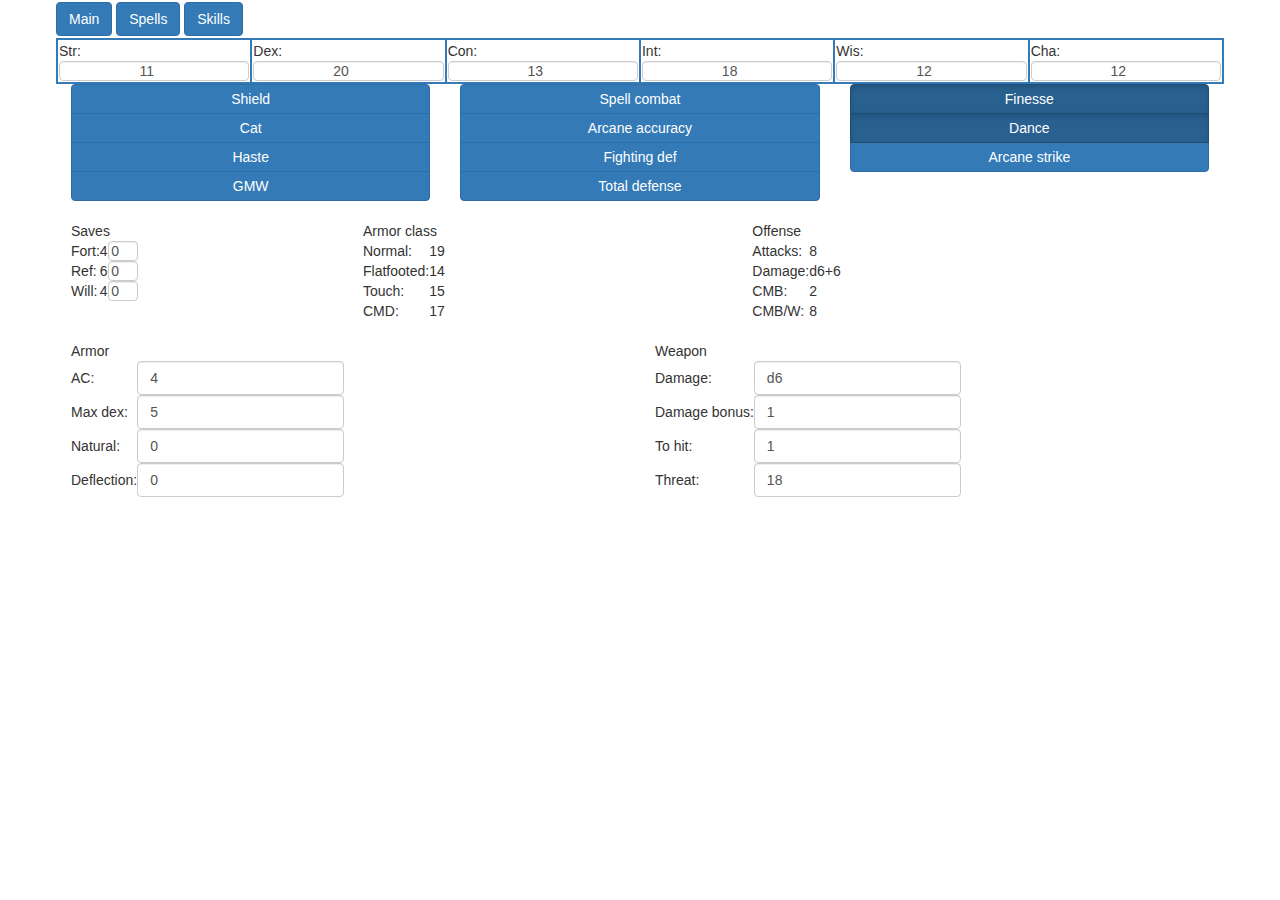
<file: index.html>
﻿<!DOCTYPE html>
<html xmlns="http://www.w3.org/1999/xhtml">
<head>
	<link rel="stylesheet" type="text/css" href="bootstrap.css"/>
	<link rel="stylesheet" type="text/css" href="site.css"/>
    <title></title>
    <!-- Main scripts-->
    

</head>
<body>
<div class="container">

<header>
<div class="row header">
<input id="mainBtnId" class="btn btn-default" type="button" value="Main" onclick="mainClick();" />
<input id="spellsBtnId" class="btn btn-default" type="button" value="Spells" onclick="spellsClick();"/>
<input id="spellsBtnId" class="btn btn-default" type="button" value="Skills" onclick="skillsClick();"/>

</div>
</header>
<div >  
<div id="mainSection" >
	
	<div class="row attributes">
		<span class="attribute col-xs-2">Str: <input id="strId" type="number" min="0" max="99" class="form-control attrInput" value="11"/> </span>
		<span class="attribute col-xs-2">Dex: <input id="dexId" type="number" min="0" max="99" class="form-control attrInput" value="20"/></span>
		<span class="attribute col-xs-2">Con: <input id="conId" type="number" min="0" max="99" class="form-control attrInput" value="13"/></span>
		<span class="attribute col-xs-2">Int: <input id="intId" type="number" min="0" max="99" class="form-control attrInput" value="18"/></span>
		<span class="attribute col-xs-2">Wis: <input id="wisId" type="number" min="0" max="99" class="form-control attrInput" value="12"/></span>
		<span class="attribute col-xs-2">Cha: <input id="chaId" type="number" min="0" max="99" class="form-control attrInput" value="12"/></span>
	</div>
	
    <div class="row abilities">
		<div class="btn-group-vertical col-xs-4" data-toggle="buttons">
			<label class="btn btn-primary" id="shieldId"><input type="checkbox"/>Shield</label>
			<label class="btn btn-primary" id="catId"><input type="checkbox"/>Cat</label>
			<label class="btn btn-primary" id="hasteId"><input type="checkbox"/>Haste</label>
			<label class="btn btn-primary" id="gmwId"><input type="checkbox"/>GMW</label>
		</div>
        
        <div class="btn-group-vertical col-xs-4" data-toggle="buttons">
			<label class="btn btn-primary" id="spellCmbtId"> <input type="checkbox"/>Spell combat </label>
			<label class="btn btn-primary" id="accStrId"> <input type="checkbox"/>Arcane accuracy </label>
			<label class="btn btn-primary" id="fightDefId"> <input type="checkbox"/>Fighting def</label>
			<label class="btn btn-primary" id="totalDefId"> <input type="checkbox"/>Total defense </label>
        </div>
		
		<div class="btn-group-vertical col-xs-4" data-toggle="buttons">
			<label class="btn btn-primary active" id="finesseId"> <input type="checkbox" />Finesse</label>
			<label class="btn btn-primary active" id="danceId"> <input type="checkbox" />Dance</label>
			<label class="btn btn-primary" id="arcStrId"> <input type="checkbox" o/>Arcane strike </label>
        </div>
    </div>
	<br>
    <div id="contentBox2" class="row">
	
		<div id="Div2" class="saves col-xs-3">
            Saves
            <table>
                <tr><td>Fort:</td> <td id="svFortId"> </td> <td> <input type="number" min="0" max="9" class="saveInput form-control" id="svFortBonusId" value="0"/></td></tr>
                <tr><td>Ref:</td> <td id="svRefId"> </td> <td> <input type="number" min="0" max="9" class="saveInput form-control" id="svRefBonusId" value="0"/></td></tr>
                <tr><td>Will:</td> <td id="svWillId"> </td> <td> <input type="number" min="0" max="9" class="saveInput form-control" id="svWillBonusId" value="0"/></td></tr>
            </table>
        </div>
		
        <div id="Div1" class="defense col-xs-4">
            Armor class
            <table>
                <tr><td>Normal:</td> <td id="acNormalId"> </td></tr>
                <tr><td>Flatfooted:</td> <td id="acFlatId"> </td></tr>
                <tr><td>Touch:</td> <td id="acTouchId"> </td></tr>
				<tr><td>CMD:</td> <td id="cmdId"> </td></tr>
            </table>
        </div>
		
		
		
        <div id="Div3" class="offense col-xs-5">
            Offense
            <table>
                <tr><td>Attacks:</td> <td id="attacksId"> </td></tr>
                <tr><td>Damage:</td> <td id="die">d6</td> <td>+</td><td id="dmgId"> </td></tr>
				<tr><td>CMB:</td> <td id="cmbId"> </td></tr>
				<tr><td>CMB/W:</td> <td id="cmbWeaponId"> </td></tr>

            </table>
        </div>
    </div>
	<br>
	<div id="contentBox3" class="row">
        <div id="Div4" class="armor col-xs-6">
            Armor
            <table>
                <tr><td>AC:</td> <td> <input type="number" class="form-control" id="armorAcId" value="4" onchange="calculate()"/> </td></tr>
                <tr><td>Max dex:</td> <td> <input type="number" class="form-control" id="armorDexId" value="5" onchange="calculate()"/> </td></tr>
                <tr><td>Natural:</td> <td> <input type="number" class="form-control" id="armorNaturalId" value="0" onchange="calculate()"/> </td></tr>
				<tr><td>Deflection:</td> <td> <input type="number" class="form-control" id="deflectionId" value="0" onchange="calculate()"/> </td></tr>
            </table>
        </div>
		
		
        <div id="Div5" class="weapon col-xs-6">
            Weapon
            <table>
                <tr><td>Damage:</td> <td> <input type="text" class="form-control" value="d6" id="wpnDmgId" onchange="calculate()"/></td> </tr>
                <tr><td>Damage bonus:</td>  <td> <input type="number" class="form-control" value="1" id="wpnBonusId" onchange="calculate()"/></td> </tr>
				<tr><td>To hit:</td>  <td> <input type="number" class="form-control" value="1" id="wpnToHitId" onchange="calculate()"/></td> </tr>
                <tr><td>Threat:</td> <td> <input type="number" class="form-control" value="18" id="wpnThreatId" onchange="calculate()"/> </td></tr>

            </table>
        </div>
    </div>

</div>

<div id="spellsSection" style="display:none">
	<div class="row spellbook-menu">
    <input class="btn btn-default" type="button" value="Clear" onclick="clearAll()"/>
    <input class="btn btn-default" type="button" value="Default" onclick="memorizeDefault();"/>
    <input class="btn btn-default" type="button" value="Lock" onclick=""/>
	<div class="btn-group" data-toggle="buttons">
		<label class="btn btn-success mem-btn-class" id="memBtnId"><input type="checkbox"/>Memorized</label>
	</div>
    <span id="currSpellLvlId" style="display:none">0</span>
	</div>
	<div class="row spell-level">
		<input class="btn btn-default" type="button" value="0" onclick="showSpellLevelSection(0);" />
        <input class="btn btn-default" type="button" value="1" onclick="showSpellLevelSection(1);" />
        <input class="btn btn-default" type="button" value="2" onclick="showSpellLevelSection(2);" />
        <input class="btn btn-default" type="button" value="3" onclick="showSpellLevelSection(3);" />
        <input class="btn btn-default" type="button" value="4" onclick="showSpellLevelSection(4);" />
        <input class="btn btn-default" type="button" value="5" onclick="showSpellLevelSection(5);" />
        <input class="btn btn-default" type="button" value="6" onclick="showSpellLevelSection(6);" />
    </div>
    <div id="allSpellsId">
            
        <div id="all0SpellsId">
			Level 0: <span id="lvl0AllMax">0</span>/<span id="lvl0AllCurr">0</span>
			<div id="spellTable_0_id"></div>
		</div>

        <div id="all1SpellsId">
			Level 1: <span id="lvl1AllMax"> 0 </span>/<span id="lvl1AllCurr"> 0 </span>
			<div id="spellTable_1_id"></div>
		</div>

        <div id="all2SpellsId">
			Level 2: <span id="lvl2AllMax"> 0 </span>/<span id="lvl2AllCurr"> 0 </span>
			<div id="spellTable_2_id"></div>
		</div>

        <div id="all3SpellsId">
			Level 3: <span id="lvl3AllMax"> 0 </span>/<span id="lvl3AllCurr"> 0 </span>
			<div id="spellTable_3_id"></div>
		</div>
		
		<div id="all4SpellsId">
			Level 0: <span id="lvl4AllMax"> 0 </span>/<span id="lvl4AllCurr"> 0 </span>
			<div id="spellTable_4_id"></div>
		</div>
		
		<div id="all5SpellsId">
			Level 0: <span id="lvl5AllMax"> 0 </span>/<span id="lvl5AllCurr"> 0 </span>
			<div id="spellTable_5_id"></div>
		</div>
		
		<div id="all6SpellsId">
			Level 0: <span id="lvl6AllMax"> 0 </span>/<span id="lvl6AllCurr"> 0 </span>
			<div id="spellTable_6_id"></div>
		</div>
		
		<div id="templateSpells" style="display:none">
			<div class="row spellRow" id="spell_Id">
				<div class="col-xs-6"><button id="nameButton" class="btn btn-link"onclick="desc();">﻿Name</button></div>
				<div class="col-xs-2 memorize"><input id="memId" class="btn memorizeBtn" type="button" value="M" /></div>
				<div class="col-xs-2 dememorize"><input id="demId" class="btn dememorizeBtn" type="button" value="D"  /></div>
				<div class="col-xs-2 cast"><input id="cstId" class="btn castBtn" type="button" value="C"  disabled="disabled"/></div>
				<div class="col-xs-2 recall"><input id="rclId" class="btn recallBtn" type="button" value="R"  disabled="disabled"/></div>
				<div class="col-xs-2"><span class="memNumId">0</span>/<span class="remNumId">0</span></div>
			</div>
		</div>
    </div>
</div>

<div id="skillsSection" style="display:none">
	
	<div class="row ac-penalty-div">
		<div class="col-xs-5"> Armor check penalty: </div>
		<div class="col-xs-4"> <input type="number" class="ac-penalty form-control" id="acPenaltyId" value="1"/></div>
		<div class="col-xs-3">
			<input class="btn btn-success btn-hide" id="btnHideId" type="button" value="Hide"/>
			<input class="btn btn-success active btn-show" style="display:none" id="btnShowId" type="button" value="Show"/>
		</div>
	</div>
	
	<div style="display:none">
		<div class="row"><div class="col-xs-12"><table><tr class="skill" id="temp_skill_id">
			<td><span class="skill-name">Skill_Name:</span></td>
			<td><span class="skill-value" id="skill_Id" data-ref-attr="atrId">0</span></td>
			<td><input class="skill-rank form-control" type="number" data-refSkill="skill_Id" value="0"/></td>
			<td><input class="skill-bonus form-control" type="number" data-refSkill="skill_Id" value="0"/></td>
		</tr></table></div></div>
	</div>
</div>

<div id="spellDescriptionSection" class="spellDescriptionSection" style="display:none">
<div id="spellDescription" class="spellDescription">
</div>
<input id="descMemorizeBtn" class="btn btn-success" type="button" value="Memorize"/>
<input id="descCloseBtn" class="btn btn-warning" type="button" value="Close" />

</div>

<div id="descriptionSection" style="display:none">
<iframe id="descriptionIframe" src="desc2.html"></iframe>
</div>

</div>
</div>
</body>
</html>

<script src="jquery-2.2.0.min.js"></script>
<script src="bootstrap.min.js"></script>
<script src="spell-loader.js"></script>
<script src="spellbook.js"></script>
<script src="index.js"></script>
<script src="skills.js"></script>




<script type="text/javascript">
	function init() {
		initializeSkills();
		initializeSpellbook();
		initializeSpellButtons();
		initialize();
		
	}
    window.onload = init();
	
</script>
</file>
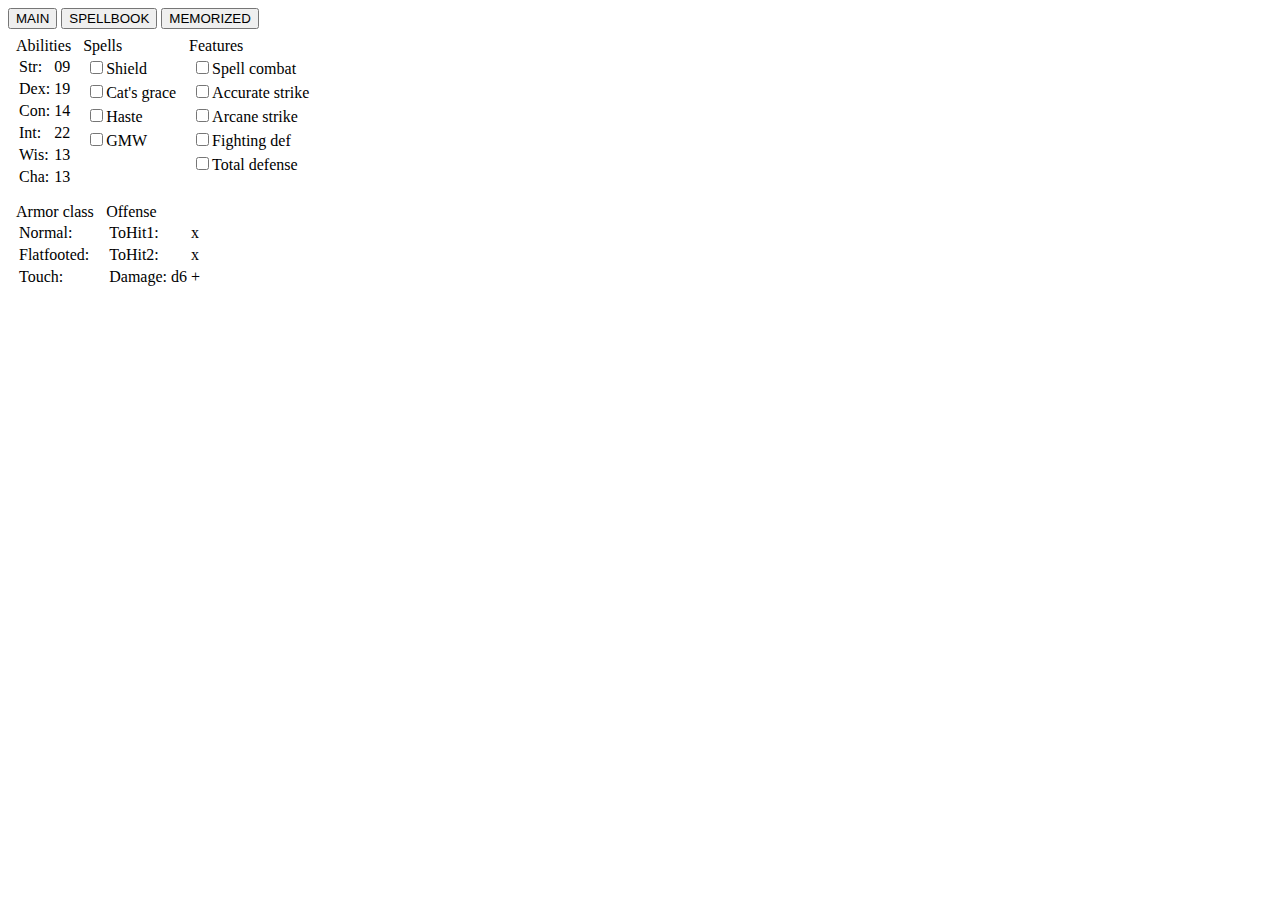
<file: Default.html>
﻿<!DOCTYPE html>
<html xmlns="http://www.w3.org/1999/xhtml">
<head>
    <link rel="stylesheet" type="text/css" href="site.css"/>
    <link rel="stylesheet" href="http://domain.tld/mobile.css" type="text/css" media="handheld" />
    <title></title>
    <!-- Main scripts-->
    
    <script type="text/javascript">
        function level() {
            return 9;
        }

        function bab() {
            return 6;
        }

        function initialize() {
            document.getElementById('catId').checked = false;
            document.getElementById('shieldId').checked = false;
            document.getElementById('gmwId').checked = false;
            document.getElementById('hasteId').checked = false;

            document.getElementById('spellCmbtId').checked = false;
            document.getElementById('arcStrId').checked = false;
            document.getElementById('accStrId').checked = false;
            document.getElementById('fightDefId').checked = false;
            document.getElementById('totalDefId').checked = false;

            document.getElementById('mainSection').style.display = 'block';
            document.getElementById('spellsSection').style.display = 'none';
            document.getElementById('memorizedSection').style.display = 'none';
            document.getElementById('descriptionSection').style.display = 'none';
            calculate();
        }

        function mainClick() {
            document.getElementById('mainSection').style.display = 'block';
            document.getElementById('spellsSection').style.display = 'none';
            document.getElementById('currSpellLvlId').textContent = 0;
            
        }

        function spellsClick() {
            document.getElementById('mainSection').style.display = 'none';
            document.getElementById('spellsSection').style.display = 'block';
            document.getElementById('showAllSpells').checked = true;
            showSpellLevelSection();
            showSpellBook();
        }

        function memorizedClick() {
            document.getElementById('mainSection').style.display = 'none';
            document.getElementById('spellsSection').style.display = 'block';
            document.getElementById('showAllSpells').checked = false;
            showSpellLevelSection();
            showMemorized();
        }


        
    
    </script>
    
    
    <!-- Main section scripts-->
    <script type="text/javascript">
        
        

        function calculate() {
            var dex = document.getElementById('dexId').textContent;
            dex = +dex - +10;
            dex = Math.floor(dex / 2);
            var base = 10;
            var armor = armorBonus();
            var maxDex = armorMaxDex();
            if (parseInt(maxDex, 10) < parseInt(dex, 10)) {
                dex = maxDex;
            }
            var enhancement = armorMagic();
            var luckBracers = 1;
            var dance = 2;
            var amulet = 1;
            var shield = shieldBonus();
            var haste = hasteBonus();
            var dodge = 0 + +haste;
            var arcStr = arcaneStrike();
            var accStr = accurateStrike();
            var spellCmb = spellCombat();
            var focus = 1;
            var alphlang = alphlangBonus();

            var fightDef = document.getElementById('fightDefId').checked;
            var totalDef = document.getElementById('totalDefId').checked;
            var acFightDef = 0
            var toHitFightDef = 0;

            if (totalDef == true) {
                dodge = +dodge + +6;
            }
            else if (fightDef == true) {
                dodge = +dodge + +3;
                toHitFightDef = -4;

            }
            var acNormal = +base + +armor + +dex + +enhancement + +luckBracers + +dance + +amulet + +shield + +dodge;
            document.getElementById('acNormalId').textContent = acNormal;

            var acFlat = +base + +armor + +enhancement + +luckBracers + +dance + +amulet + +shield;
            document.getElementById('acFlatId').textContent = acFlat;

            var acTouch = +base +  +dex +  +luckBracers + +dance + +dodge;
            document.getElementById('acTouchId').textContent = acTouch;





            var toHit = +bab() + +dex + +focus + +alphlang + +accStr + +spellCmb + +haste + +toHitFightDef;
            var toHit2 = +toHit - +5;
            
            var attacks1 = 1;
            var attacks2 = 1;
            if (document.getElementById('hasteId').checked == true)
                attacks1 = +attacks1 + +1;
            if (document.getElementById('spellCmbtId').checked == true)
                attacks1 = +attacks1 + +1;
            var dmg = +dex + +alphlang + +arcStr;

            if (totalDef == true) {
                attacks1 = 0;
                attacks2 = 0;
                toHit = "";
                toHit2 = "";
                dmg = "";
            }

            document.getElementById('tohit1Id').textContent = toHit;
            document.getElementById('attacks1Id').textContent = attacks1;
            document.getElementById('tohit2Id').textContent = toHit2;
            document.getElementById('attacks2Id').textContent = attacks2;         
            document.getElementById('dmgId').textContent = dmg;





        }

        function armorMaxDex() {
            return 6;
        }

        function armorMagic() {
            return 1;
        }

        function armorBonus() {
            return 4;
        }

        function catsGrace() {
            
            var dex = +document.getElementById('dexId').textContent;
            var cat = document.getElementById('catId').checked;
            if(cat == true)
                document.getElementById('dexId').textContent = (+dex + +4);
            else
                document.getElementById('dexId').textContent = (+dex - +4);
            calculate();
        }


        function shieldBonus() {
            var chk = document.getElementById('shieldId').checked;
            var bonus = 0;
            if (chk == true)
                bonus = 4;
            return bonus;
        }

        function hasteBonus() {
            var chk = document.getElementById('hasteId').checked;
            var bonus = 0;
            if (chk == true)
                bonus = 1;
            return bonus;
        }

        function accurateStrike() {
            var chk = document.getElementById('accStrId').checked;
            var bonus = 0;
            if (chk == true) {
                var int = document.getElementById('intId').textContent;
                int = +int - +10;
                int = Math.floor(int / 2);
                bonus = int;
            }
            return bonus;
        }

        function arcaneStrike() {
            var chk = document.getElementById('arcStrId').checked;
            var bonus = 0;
            if (chk == true) {
                var lvl = level();
                bonus = lvl / 5;
                bonus = +bonus + +1;
            }
            return Math.floor(bonus);
        }

        function spellDance() {
            var lvl = +level() - +1;
            var bonus = lvl / 4;
            bonus = +bonus + +2;
            return Math.floor(bonus);
        }

        function alphlangBonus() {
            var chk = document.getElementById('gmwId').checked;
            var bonus = 1;
            if (chk == true)
                bonus = level() / 4;
            return Math.floor(bonus);
            
        }

        function spellCombat(){
            var chk = document.getElementById('spellCmbtId').checked;
            var bonus = 0;
            if (chk == true)
                bonus = -2;
            return bonus;        
        }

        function attackBonus() {
        }


        

    </script>
    
    <!-- Spells scripts-->
    <script type="text/javascript">

        function showMemorized() {
            for (var spellLevel = 0; spellLevel <= 6; spellLevel++) {
                var maxNumber = document.getElementById('lvl' + spellLevel + 'AllMax');
                var currNumber = document.getElementById('lvl' + spellLevel + 'AllCurr');
                var spellTable = document.getElementById('spellTable_' + spellLevel + '_id').children[0];
                for (var i = 0; i < spellTable.children.length; i++) {
                    var buttons = spellTable.children[i].children[1];
                    findChild(buttons, 'memId').style.display = 'none';
                    findChild(buttons, 'demId').style.display = 'none';
                    findChild(buttons, 'cstId').style.display = '';
                    findChild(buttons, 'rclId').style.display = '';
                    if (findChild(buttons, 'memNumId').textContent > 0) {
                        spellTable.children[i].style.display = '';
                    }
                    else {
                        spellTable.children[i].style.display = 'none';
                    }
                }
            }
            
        }

        function showSpellBook() {
            for (var spellLevel = 0; spellLevel <= 6; spellLevel++) {
                var maxNumber = document.getElementById('lvl' + spellLevel + 'AllMax');
                var currNumber = document.getElementById('lvl' + spellLevel + 'AllCurr');
                var spellTable = document.getElementById('spellTable_' + spellLevel + '_id').children[0];
                for (var i = 0; i < spellTable.children.length; i++) {
                    spellTable.children[i].style.display = '';
                    var buttons = spellTable.children[i].children[1];
                    findChild(buttons, 'memId').style.display = '';
                    findChild(buttons, 'demId').style.display = '';
                    findChild(buttons, 'cstId').style.display = 'none';
                    findChild(buttons, 'rclId').style.display = 'none';
                }
            }
        }
        
        
        
        function showSpellLevelSection(spellsLevel) {

            if (spellsLevel == undefined) {
                spellsLevel = document.getElementById('currSpellLvlId').textContent;
            }           
            document.getElementById('currSpellLvlId').textContent = spellsLevel;
            try{
                for (var i = 0; i <=6; i++) {
                    var id = 'all' + i + 'SpellsId';
                    
                    if (i == spellsLevel) {
                        document.getElementById(id).style.display = 'block';
                        var maxNum = maxNumSpells(spellsLevel);
                        var idMax='lvl'+i+'AllMax';
                        var idCurr = 'lvl' + i + 'AllCurr';
                        document.getElementById(idMax).textContent = maxNum;
                    }
                    else {
                        document.getElementById(id).style.display = 'none';
                    }
                }
            }
            catch(err)
            {
            }
            reEvaluateAll(spellsLevel);

            
        }
        
        function maxNumSpells(spellsLevel) {
            var charLevel = level();
            var number = 0;
            var intelligence = document.getElementById('intId').textContent;
            var relative = charLevel - +(3 * spellsLevel) + +3;
            var baseNum = 1;
            if (relative >= 2) {
                baseNum = 2;
            }
            if (relative >= 3) {
                baseNum = 3;
            }
            if ((relative >= 5 && spellsLevel <= 5) || (relative >=4 && spellsLevel == 6)) {
                baseNum = 4;
            }
            if ((relative >= 9 && spellsLevel <= 4) || (relative >=7 && spellsLevel == 5) || (relative >=5 && spellsLevel == 6)) {
                baseNum = 5;
            }

            var atr = document.getElementById('intId').textContent;
            atr = +atr - +10;
            atr = Math.floor(atr / 2);
            var bonusNum = 0;
            bonusNum = (atr - +spellsLevel);
            bonusNum = Math.floor(bonusNum / 2);
            if (spellsLevel == 0) {
                bonusNum = 0;
            }
            number = baseNum + +bonusNum;

            return number;
        }

        function desc() {

            var spellId = this.document.activeElement.parentNode.parentNode.id;
            var descId = spellId + '_desc';
            var doc = document.getElementById('descriptionSection').children[0].getSVGDocument();
            var description = doc.getElementById(descId).textContent;
            var mem = window.confirm(description);
            if (mem == true) {
                memorize(spellId);
            }
            
        }


        function findChild(elem, id) {
            var retChild;
            for (var i = 0; i < elem.children.length; i++) {
                var child = elem.children[i];
                if (child.attributes.id.value == id) {
                    return child;
                }
            }
        }

        function spellsNumber(elem, actionId, value) {
            var parent = elem;
            var child = findChild(parent, actionId);
            if (child.attributes.id.value == actionId) {
                var newValue = +child.textContent + +value;
				if(newValue < 0) {
					newValue = 0;
				}
                child.textContent = newValue;
            }
        }
                
        function reEvaluateAll(spellLevel, reset) {

            if (spellLevel == undefined) {
                spellLevel = document.getElementById('currSpellLvlId').textContent;
            }
            var maxNumber = document.getElementById('lvl' + spellLevel + 'AllMax');
            var currNumber = document.getElementById('lvl' + spellLevel + 'AllCurr');
            var spellTable = document.getElementById('spellTable_' + spellLevel + '_id').children[0];
            for (var i = 0; i < spellTable.children.length; i++) {
                var buttons = spellTable.children[i].children[1];
                memorizeBtn = findChild(buttons, 'memId');
                dememorizeBtn = findChild(buttons, 'demId');
                castBtn = findChild(buttons, 'cstId');
                recallBtn = findChild(buttons, 'rclId');
                memorizedNum = findChild(buttons, 'memNumId');
                remainingNum = findChild(buttons, 'remNumId');
				if(reset == true)
				{
					memorizedNum.textContent = 0;
					remainingNum.textContent = 0;
				}

                if (currNumber.textContent >= maxNumber.textContent) {
                    memorizeBtn.disabled = true;
                }
                else {
                    memorizeBtn.disabled = false;
                }
                if (memorizedNum.textContent <= 0 || remainingNum.textContent <= 0) {
                    dememorizeBtn.disabled = true;
                    castBtn.disabled = true;
                }
                else {
                    dememorizeBtn.disabled = false;
                    castBtn.disabled = false;
                }
                if (remainingNum.textContent >= memorizedNum.textContent) {
                    recallBtn.disabled = true;
                }
                else {
                    recallBtn.disabled = false;
                }
            }
            
        }

        function memorize(spellId, spellLevel) {
            var parent;
            if (spellId == undefined) {
                parent = this.document.activeElement.parentNode;
            }
            else {
                parent = document.getElementById(spellId).children[1];
            }
        
			if(spellLevel == undefined) {
				spellLevel = document.getElementById('currSpellLvlId').textContent;
			}
            
            spellsNumber(parent, 'memNumId', +1);
            spellsNumber(parent, 'remNumId', +1);

            
            var currNumber = document.getElementById('lvl' + spellLevel + 'AllCurr');
            currNumber.textContent = +currNumber.textContent + +1;
            reEvaluateAll(spellLevel);
                        
            
        }

        function dememorize(spellId, spellLevel) {
            var parent;
            if (spellId == undefined) {
                parent = this.document.activeElement.parentNode;
            }
            else {
                parent = document.getElementById(spellId).children[1];
            }
        
			if(spellLevel == undefined) {
				spellLevel = document.getElementById('currSpellLvlId').textContent;
			}
            spellsNumber(parent, 'memNumId', -1);
            spellsNumber(parent, 'remNumId', -1);

            var currNumber = document.getElementById('lvl' + spellLevel + 'AllCurr');
            currNumber.textContent = +currNumber.textContent + -1;
            reEvaluateAll(spellLevel);
        }


        function castSpell() {
            
            var parent = this.document.activeElement.parentNode;
            spellsNumber(parent, 'remNumId', -1);
            reEvaluateAll();
        }

        function recall() {
            var parent = this.document.activeElement.parentNode;
            spellsNumber(parent, 'remNumId', +1);
            reEvaluateAll();
        }

        function memorizeDefault() {
            
            memorize('Arcane_Mark_Id',0);
			memorize('Dancing_Lights_Id',0);
			memorize('Acid_Splash_Id',0);
			memorize('Detect_Magic_Id',0);
            memorize('Mage_Hand_Id',0);
            
            memorize('Shocking_Grasp_Id',1);
            memorize('Shocking_Grasp_Id',1);
			memorize('Chill_Touch_Id',1);
			memorize('Shield_Id',1);
			memorize('Shield_Id',1);
			memorize('Vanish_Id',1);
			memorize('Weaponwand_Id',1);
			
			memorize('Mirror_Image_Id',2);
			memorize("Cat's_Grace_Id",2);
			memorize("Cat's_Grace_Id",2);
			memorize('Bladed_Dash_Id',2);
			memorize('Glitterdust_Id',2);
			
			memorize('Magic_Weapon,_Greater_Id',3);
			memorize('Fireball_Id',3);
			memorize('Fly_Id',3);
			memorize('Elemental_Aura_Id',3);
        }

        function clearAll() {
			for (var spellLevel = 0; spellLevel <= 6; spellLevel++) {
				var currNumber = document.getElementById('lvl' + spellLevel + 'AllCurr');
				currNumber.textContent = 0;
                reEvaluateAll(spellLevel, true);
			}
					
        }
        
        
    </script>
    
    <!-- Memorized scripts-->
    <script type="text/javascript">
        
    </script>
</head>
<body>

<input id="showAllSpells" type="checkbox" style="display:none"/>

<div class="menu">
<input id="mainBtnId" type="button" value="MAIN" onclick="mainClick();" />
<input id="spellsBtnId" type="button" value="SPELLBOOK" onclick="spellsClick();"/>
<input id="memBtnId" type="button" value="MEMORIZED" onclick="memorizedClick();"/>
</div>

<div class="belowMenu"/>
<table id="mainSection">
<tr><td>
    <div id="contentBox" style="margin:0px auto; width:auto">

 <!-- columns divs, float left, no margin so there is no space between column, width=1/3 -->
        <div id="column1" style="float:left; margin:5px; width:auto;">
            Abilities
            <table>
                <tr><td>Str: </td>  <td id="strId">09</td></tr>
                <tr><td>Dex: </td>  <td id="dexId">19</td></tr>
                <tr><td>Con: </td>  <td id="conId">14</td></tr>
                <tr><td>Int: </td>  <td id="intId">22</td></tr>
                <tr><td>Wis: </td>  <td id="wisId">13</td></tr>
                <tr><td>Cha: </td>  <td id="chaId">13</td></tr>

            </table>
        </div>
        <div id="column2" style="float:left; margin:5px;width:auto;">
            Spells
            <table>
            <tr><td> <input id="shieldId" type="checkbox" name="spell" value="Shield" onclick="calculate();"/>Shield </td></tr>
            <tr><td> <input id="catId" type="checkbox" name="spell" value="Cat" onclick="catsGrace();"/>Cat's grace </td></tr>
            <tr><td> <input id="hasteId" type="checkbox" name="spell" value="Haste" onclick="calculate();"/>Haste </td></tr>
            <tr><td> <input id="gmwId" type="checkbox" name="spell" value="Gmw" onclick="calculate();"/>GMW </td></tr>
            </table>
        </div>
        <div id="column3" style="float:left; margin:5px;width:auto">
            Features
            <table>
            <tr><td> <input id="spellCmbtId" type="checkbox" name="feature" value="SpellCombat" onclick="calculate();"/>Spell combat </td></tr>
            <tr><td> <input id="accStrId" type="checkbox" name="feature" value="AccurateStrike" onclick="calculate();"/>Accurate strike </td></tr>
            <tr><td> <input id="arcStrId" type="checkbox" name="feature" value="ArcaneStrike" onclick="calculate();"/>Arcane strike </td></tr>
            <tr><td> <input id="fightDefId" type="checkbox" name="feature" value="ArcaneStrike" onclick="calculate();"/>Fighting def</td></tr>
            <tr><td> <input id="totalDefId" type="checkbox" name="feature" value="ArcaneStrike" onclick="calculate();"/>Total defense </td></tr>
            </table>
        </div>
    </div>
</td></tr>
<tr><td>
    <div id="contentBox2" style="margin:0px auto; width:auto">
        <div id="Div1" style="float:left; margin:5px; width:auto;">
            Armor class
            <table>
                <tr><td>Normal:</td> <td id="acNormalId"> </td></tr>
                <tr><td>Flatfooted:</td> <td id="acFlatId"> </td></tr>
                <tr><td>Touch:</td> <td id="acTouchId"> </td></tr>
            </table>
        </div>
        <div id="Div2" style="float:left; margin:5px; width:auto;">
            Offense
            <table>
                <tr><td>ToHit1:</td> <td id="tohit1Id"> </td> <td>x</td> <td id="attacks1Id"></td> </tr>
                <tr><td>ToHit2:</td> <td id="tohit2Id"> </td> <td>x</td> <td id="attacks2Id"></td> </tr>
                <tr><td>Damage:</td> <td id="die">d6</td> <td>+</td><td id="dmgId"> </td></tr>

            </table>
        </div>
    </div>
</td></tr>
</table>

<table id="spellsSection"><tr><td>
    <input type="button" value="Clear all" onclick="clearAll()" style="float:left"/>
    <input type="button" value="Default" onclick="memorizeDefault();" style="float:left"/>
    <input type="button" value="Lock" onclick="" style="float:left"/>
    <span id="currSpellLvlId" style="display:none">0</span>
    
    </td></tr><tr><td>
    <div id="allSpellsId" style="margin:0px auto; width:auto">
     <!-- columns divs, float left, no margin so there is no space between column, width=1/3 -->
        
        <input type="button" value="Level 0" onclick="showSpellLevelSection(0);" style="float:left"/>
        <input type="button" value="Level 1" onclick="showSpellLevelSection(1);" style="float:left"/>
        <input type="button" value="Level 2" onclick="showSpellLevelSection(2);" style="float:left"/>
        <input type="button" value="Level 3" onclick="showSpellLevelSection(3);" style="float:left"/>
        <input type="button" value="Level 4" onclick="showSpellLevelSection(4);" style="float:left"/>
        <input type="button" value="Level 5" onclick="showSpellLevelSection(5);" style="float:left"/>
        <input type="button" value="Level 6" onclick="showSpellLevelSection(6);" style="float:left"/>
        
        <div id="all0SpellsId" style="float:left; margin:5px; width:auto;">
        Level 0: <span id="lvl0AllMax"> 0 </span>/<span id="lvl0AllCurr"> 0 </span>
        <table id="spellTable_0_id">
	        <tr id="Acid_Splash_Id"><td><a href="javascript:desc();">Acid Splash</a></td><td><input id="memId" type="button" value="M" onclick="memorize()" /><input id="demId" type="button" value="D" onclick="dememorize()" /><input id="cstId" type="button" value="C" onclick="castSpell()" disabled="disabled"/><input id="rclId" type="button" value="R" onclick="recall()" disabled="disabled"/><span id="memNumId">0</span>/<span id="remNumId">0</span></td></tr>
	        <tr id="Arcane_Mark_Id"><td><a href="javascript:desc();">Arcane Mark</a></td><td><input id="memId" type="button" value="M" onclick="memorize()" /><input id="demId" type="button" value="D" onclick="dememorize()" /><input id="cstId" type="button" value="C" onclick="castSpell()" disabled="disabled"/><input id="rclId" type="button" value="R" onclick="recall()" disabled="disabled"/><span id="memNumId">0</span>/<span id="remNumId">0</span></td></tr>
	        <tr id="Dancing_Lights_Id"><td><a href="javascript:desc();">Dancing Lights</a></td><td><input id="memId" type="button" value="M" onclick="memorize()" /><input id="demId" type="button" value="D" onclick="dememorize()" /><input id="cstId" type="button" value="C" onclick="castSpell()" disabled="disabled"/><input id="rclId" type="button" value="R" onclick="recall()" disabled="disabled"/><span id="memNumId">0</span>/<span id="remNumId">0</span></td></tr>
	        <tr id="Daze_Id"><td><a href="javascript:desc();">Daze</a></td><td><input id="memId" type="button" value="M" onclick="memorize()" /><input id="demId" type="button" value="D" onclick="dememorize()" /><input id="cstId" type="button" value="C" onclick="castSpell()" disabled="disabled"/><input id="rclId" type="button" value="R" onclick="recall()" disabled="disabled"/><span id="memNumId">0</span>/<span id="remNumId">0</span></td></tr>
	        <tr id="Detect_Magic_Id"><td><a href="javascript:desc();">Detect Magic</a></td><td><input id="memId" type="button" value="M" onclick="memorize()" /><input id="demId" type="button" value="D" onclick="dememorize()" /><input id="cstId" type="button" value="C" onclick="castSpell()" disabled="disabled"/><input id="rclId" type="button" value="R" onclick="recall()" disabled="disabled"/><span id="memNumId">0</span>/<span id="remNumId">0</span></td></tr>
	        <tr id="Disrupt_Undead_Id"><td><a href="javascript:desc();">Disrupt Undead</a></td><td><input id="memId" type="button" value="M" onclick="memorize()" /><input id="demId" type="button" value="D" onclick="dememorize()" /><input id="cstId" type="button" value="C" onclick="castSpell()" disabled="disabled"/><input id="rclId" type="button" value="R" onclick="recall()" disabled="disabled"/><span id="memNumId">0</span>/<span id="remNumId">0</span></td></tr>
	        <tr id="Flare_Id"><td><a href="javascript:desc();">Flare</a></td><td><input id="memId" type="button" value="M" onclick="memorize()" /><input id="demId" type="button" value="D" onclick="dememorize()" /><input id="cstId" type="button" value="C" onclick="castSpell()" disabled="disabled"/><input id="rclId" type="button" value="R" onclick="recall()" disabled="disabled"/><span id="memNumId">0</span>/<span id="remNumId">0</span></td></tr>
	        <tr id="Ghost_Sound_Id"><td><a href="javascript:desc();">Ghost Sound</a></td><td><input id="memId" type="button" value="M" onclick="memorize()" /><input id="demId" type="button" value="D" onclick="dememorize()" /><input id="cstId" type="button" value="C" onclick="castSpell()" disabled="disabled"/><input id="rclId" type="button" value="R" onclick="recall()" disabled="disabled"/><span id="memNumId">0</span>/<span id="remNumId">0</span></td></tr>
	        <tr id="Light_Id"><td><a href="javascript:desc();">Light</a></td><td><input id="memId" type="button" value="M" onclick="memorize()" /><input id="demId" type="button" value="D" onclick="dememorize()" /><input id="cstId" type="button" value="C" onclick="castSpell()" disabled="disabled"/><input id="rclId" type="button" value="R" onclick="recall()" disabled="disabled"/><span id="memNumId">0</span>/<span id="remNumId">0</span></td></tr>
	        <tr id="Mage_Hand_Id"><td><a href="javascript:desc();">Mage Hand</a></td><td><input id="memId" type="button" value="M" onclick="memorize()" /><input id="demId" type="button" value="D" onclick="dememorize()" /><input id="cstId" type="button" value="C" onclick="castSpell()" disabled="disabled"/><input id="rclId" type="button" value="R" onclick="recall()" disabled="disabled"/><span id="memNumId">0</span>/<span id="remNumId">0</span></td></tr>
	        <tr id="Open/Close_Id"><td><a href="javascript:desc();">Open/Close</a></td><td><input id="memId" type="button" value="M" onclick="memorize()" /><input id="demId" type="button" value="D" onclick="dememorize()" /><input id="cstId" type="button" value="C" onclick="castSpell()" disabled="disabled"/><input id="rclId" type="button" value="R" onclick="recall()" disabled="disabled"/><span id="memNumId">0</span>/<span id="remNumId">0</span></td></tr>
	        <tr id="Prestidigitation_Id"><td><a href="javascript:desc();">Prestidigitation</a></td><td><input id="memId" type="button" value="M" onclick="memorize()" /><input id="demId" type="button" value="D" onclick="dememorize()" /><input id="cstId" type="button" value="C" onclick="castSpell()" disabled="disabled"/><input id="rclId" type="button" value="R" onclick="recall()" disabled="disabled"/><span id="memNumId">0</span>/<span id="remNumId">0</span></td></tr>
	        <tr id="Ray_of_Frost_Id"><td><a href="javascript:desc();">Ray of Frost</a></td><td><input id="memId" type="button" value="M" onclick="memorize()" /><input id="demId" type="button" value="D" onclick="dememorize()" /><input id="cstId" type="button" value="C" onclick="castSpell()" disabled="disabled"/><input id="rclId" type="button" value="R" onclick="recall()" disabled="disabled"/><span id="memNumId">0</span>/<span id="remNumId">0</span></td></tr>
	        <tr id="Read_Magic_Id"><td><a href="javascript:desc();">Read Magic</a></td><td><input id="memId" type="button" value="M" onclick="memorize()" /><input id="demId" type="button" value="D" onclick="dememorize()" /><input id="cstId" type="button" value="C" onclick="castSpell()" disabled="disabled"/><input id="rclId" type="button" value="R" onclick="recall()" disabled="disabled"/><span id="memNumId">0</span>/<span id="remNumId">0</span></td></tr>
	        <tr id="Spark_Id"><td><a href="javascript:desc();">Spark</a></td><td><input id="memId" type="button" value="M" onclick="memorize()" /><input id="demId" type="button" value="D" onclick="dememorize()" /><input id="cstId" type="button" value="C" onclick="castSpell()" disabled="disabled"/><input id="rclId" type="button" value="R" onclick="recall()" disabled="disabled"/><span id="memNumId">0</span>/<span id="remNumId">0</span></td></tr>
        </table></div>

        <div id="all1SpellsId" style="float:left; margin:5px; width:auto;">
        Level 1: <span id="lvl1AllMax"> 0 </span>/<span id="lvl1AllCurr"> 0 </span>
        <table id="spellTable_1_id">
	        <tr id="Burning_Hands_Id"><td><a href="javascript:desc();">Burning Hands</a></td><td><input id="memId" type="button" value="M" onclick="memorize()" /><input id="demId" type="button" value="D" onclick="dememorize()" /><input id="cstId" type="button" value="C" onclick="castSpell()" disabled="disabled"/><input id="rclId" type="button" value="R" onclick="recall()" disabled="disabled"/><span id="memNumId">0</span>/<span id="remNumId">0</span></td></tr>
	        <tr id="Chill_Touch_Id"><td><a href="javascript:desc();">Chill Touch</a></td><td><input id="memId" type="button" value="M" onclick="memorize()" /><input id="demId" type="button" value="D" onclick="dememorize()" /><input id="cstId" type="button" value="C" onclick="castSpell()" disabled="disabled"/><input id="rclId" type="button" value="R" onclick="recall()" disabled="disabled"/><span id="memNumId">0</span>/<span id="remNumId">0</span></td></tr>
	        <tr id="Color_Spray_Id"><td><a href="javascript:desc();">Color Spray</a></td><td><input id="memId" type="button" value="M" onclick="memorize()" /><input id="demId" type="button" value="D" onclick="dememorize()" /><input id="cstId" type="button" value="C" onclick="castSpell()" disabled="disabled"/><input id="rclId" type="button" value="R" onclick="recall()" disabled="disabled"/><span id="memNumId">0</span>/<span id="remNumId">0</span></td></tr>
	        <tr id="Corrosive_Touch_Id"><td><a href="javascript:desc();">Corrosive Touch</a></td><td><input id="memId" type="button" value="M" onclick="memorize()" /><input id="demId" type="button" value="D" onclick="dememorize()" /><input id="cstId" type="button" value="C" onclick="castSpell()" disabled="disabled"/><input id="rclId" type="button" value="R" onclick="recall()" disabled="disabled"/><span id="memNumId">0</span>/<span id="remNumId">0</span></td></tr>
	        <tr id="Expeditious_Retreat_Id"><td><a href="javascript:desc();">Expeditious Retreat</a></td><td><input id="memId" type="button" value="M" onclick="memorize()" /><input id="demId" type="button" value="D" onclick="dememorize()" /><input id="cstId" type="button" value="C" onclick="castSpell()" disabled="disabled"/><input id="rclId" type="button" value="R" onclick="recall()" disabled="disabled"/><span id="memNumId">0</span>/<span id="remNumId">0</span></td></tr>
	        <tr id="Frostbite_Id"><td><a href="javascript:desc();">Frostbite</a></td><td><input id="memId" type="button" value="M" onclick="memorize()" /><input id="demId" type="button" value="D" onclick="dememorize()" /><input id="cstId" type="button" value="C" onclick="castSpell()" disabled="disabled"/><input id="rclId" type="button" value="R" onclick="recall()" disabled="disabled"/><span id="memNumId">0</span>/<span id="remNumId">0</span></td></tr>
	        <tr id="Grease_Id"><td><a href="javascript:desc();">Grease</a></td><td><input id="memId" type="button" value="M" onclick="memorize()" /><input id="demId" type="button" value="D" onclick="dememorize()" /><input id="cstId" type="button" value="C" onclick="castSpell()" disabled="disabled"/><input id="rclId" type="button" value="R" onclick="recall()" disabled="disabled"/><span id="memNumId">0</span>/<span id="remNumId">0</span></td></tr>
	        <tr id="Hydraulic_Push_Id"><td><a href="javascript:desc();">Hydraulic Push</a></td><td><input id="memId" type="button" value="M" onclick="memorize()" /><input id="demId" type="button" value="D" onclick="dememorize()" /><input id="cstId" type="button" value="C" onclick="castSpell()" disabled="disabled"/><input id="rclId" type="button" value="R" onclick="recall()" disabled="disabled"/><span id="memNumId">0</span>/<span id="remNumId">0</span></td></tr>
	        <tr id="Jump_Id"><td><a href="javascript:desc();">Jump</a></td><td><input id="memId" type="button" value="M" onclick="memorize()" /><input id="demId" type="button" value="D" onclick="dememorize()" /><input id="cstId" type="button" value="C" onclick="castSpell()" disabled="disabled"/><input id="rclId" type="button" value="R" onclick="recall()" disabled="disabled"/><span id="memNumId">0</span>/<span id="remNumId">0</span></td></tr>
	        <tr id="Longshot_Id"><td><a href="javascript:desc();">Longshot</a></td><td><input id="memId" type="button" value="M" onclick="memorize()" /><input id="demId" type="button" value="D" onclick="dememorize()" /><input id="cstId" type="button" value="C" onclick="castSpell()" disabled="disabled"/><input id="rclId" type="button" value="R" onclick="recall()" disabled="disabled"/><span id="memNumId">0</span>/<span id="remNumId">0</span></td></tr>
	        <tr id="Magic_Missile_Id"><td><a href="javascript:desc();">Magic Missile</a></td><td><input id="memId" type="button" value="M" onclick="memorize()" /><input id="demId" type="button" value="D" onclick="dememorize()" /><input id="cstId" type="button" value="C" onclick="castSpell()" disabled="disabled"/><input id="rclId" type="button" value="R" onclick="recall()" disabled="disabled"/><span id="memNumId">0</span>/<span id="remNumId">0</span></td></tr>
	        <tr id="Obscuring_Mist_Id"><td><a href="javascript:desc();">Obscuring Mist</a></td><td><input id="memId" type="button" value="M" onclick="memorize()" /><input id="demId" type="button" value="D" onclick="dememorize()" /><input id="cstId" type="button" value="C" onclick="castSpell()" disabled="disabled"/><input id="rclId" type="button" value="R" onclick="recall()" disabled="disabled"/><span id="memNumId">0</span>/<span id="remNumId">0</span></td></tr>
	        <tr id="Ray_of_Enfeeblement_Id"><td><a href="javascript:desc();">Ray of Enfeeblement</a></td><td><input id="memId" type="button" value="M" onclick="memorize()" /><input id="demId" type="button" value="D" onclick="dememorize()" /><input id="cstId" type="button" value="C" onclick="castSpell()" disabled="disabled"/><input id="rclId" type="button" value="R" onclick="recall()" disabled="disabled"/><span id="memNumId">0</span>/<span id="remNumId">0</span></td></tr>
	        <tr id="Reduce_Person_Id"><td><a href="javascript:desc();">Reduce Person</a></td><td><input id="memId" type="button" value="M" onclick="memorize()" /><input id="demId" type="button" value="D" onclick="dememorize()" /><input id="cstId" type="button" value="C" onclick="castSpell()" disabled="disabled"/><input id="rclId" type="button" value="R" onclick="recall()" disabled="disabled"/><span id="memNumId">0</span>/<span id="remNumId">0</span></td></tr>
	        <tr id="Reinforce_Armaments_Id"><td><a href="javascript:desc();">Reinforce Armaments</a></td><td><input id="memId" type="button" value="M" onclick="memorize()" /><input id="demId" type="button" value="D" onclick="dememorize()" /><input id="cstId" type="button" value="C" onclick="castSpell()" disabled="disabled"/><input id="rclId" type="button" value="R" onclick="recall()" disabled="disabled"/><span id="memNumId">0</span>/<span id="remNumId">0</span></td></tr>
	        <tr id="Shield_Id"><td><a href="javascript:desc();">Shield</a></td><td><input id="memId" type="button" value="M" onclick="memorize()" /><input id="demId" type="button" value="D" onclick="dememorize()" /><input id="cstId" type="button" value="C" onclick="castSpell()" disabled="disabled"/><input id="rclId" type="button" value="R" onclick="recall()" disabled="disabled"/><span id="memNumId">0</span>/<span id="remNumId">0</span></td></tr>
	        <tr id="Shocking_Grasp_Id"><td><a href="javascript:desc();">Shocking Grasp</a></td><td><input id="memId" type="button" value="M" onclick="memorize()" /><input id="demId" type="button" value="D" onclick="dememorize()" /><input id="cstId" type="button" value="C" onclick="castSpell()" disabled="disabled"/><input id="rclId" type="button" value="R" onclick="recall()" disabled="disabled"/><span id="memNumId">0</span>/<span id="remNumId">0</span></td></tr>
	        <tr id="Snowball_Id"><td><a href="javascript:desc();">Snowball</a></td><td><input id="memId" type="button" value="M" onclick="memorize()" /><input id="demId" type="button" value="D" onclick="dememorize()" /><input id="cstId" type="button" value="C" onclick="castSpell()" disabled="disabled"/><input id="rclId" type="button" value="R" onclick="recall()" disabled="disabled"/><span id="memNumId">0</span>/<span id="remNumId">0</span></td></tr>
	        <tr id="True_Strike_Id"><td><a href="javascript:desc();">True Strike</a></td><td><input id="memId" type="button" value="M" onclick="memorize()" /><input id="demId" type="button" value="D" onclick="dememorize()" /><input id="cstId" type="button" value="C" onclick="castSpell()" disabled="disabled"/><input id="rclId" type="button" value="R" onclick="recall()" disabled="disabled"/><span id="memNumId">0</span>/<span id="remNumId">0</span></td></tr>
	        <tr id="Unerring_Weapon_Id"><td><a href="javascript:desc();">Unerring Weapon</a></td><td><input id="memId" type="button" value="M" onclick="memorize()" /><input id="demId" type="button" value="D" onclick="dememorize()" /><input id="cstId" type="button" value="C" onclick="castSpell()" disabled="disabled"/><input id="rclId" type="button" value="R" onclick="recall()" disabled="disabled"/><span id="memNumId">0</span>/<span id="remNumId">0</span></td></tr>
	        <tr id="Unseen_Servant_Id"><td><a href="javascript:desc();">Unseen Servant</a></td><td><input id="memId" type="button" value="M" onclick="memorize()" /><input id="demId" type="button" value="D" onclick="dememorize()" /><input id="cstId" type="button" value="C" onclick="castSpell()" disabled="disabled"/><input id="rclId" type="button" value="R" onclick="recall()" disabled="disabled"/><span id="memNumId">0</span>/<span id="remNumId">0</span></td></tr>
	        <tr id="Vanish_Id"><td><a href="javascript:desc();">Vanish</a></td><td><input id="memId" type="button" value="M" onclick="memorize()" /><input id="demId" type="button" value="D" onclick="dememorize()" /><input id="cstId" type="button" value="C" onclick="castSpell()" disabled="disabled"/><input id="rclId" type="button" value="R" onclick="recall()" disabled="disabled"/><span id="memNumId">0</span>/<span id="remNumId">0</span></td></tr>
	        <tr id="Warding_Weapon_Id"><td><a href="javascript:desc();">Warding Weapon</a></td><td><input id="memId" type="button" value="M" onclick="memorize()" /><input id="demId" type="button" value="D" onclick="dememorize()" /><input id="cstId" type="button" value="C" onclick="castSpell()" disabled="disabled"/><input id="rclId" type="button" value="R" onclick="recall()" disabled="disabled"/><span id="memNumId">0</span>/<span id="remNumId">0</span></td></tr>
	        <tr id="Weaponwand_Id"><td><a href="javascript:desc();">Weaponwand</a></td><td><input id="memId" type="button" value="M" onclick="memorize()" /><input id="demId" type="button" value="D" onclick="dememorize()" /><input id="cstId" type="button" value="C" onclick="castSpell()" disabled="disabled"/><input id="rclId" type="button" value="R" onclick="recall()" disabled="disabled"/><span id="memNumId">0</span>/<span id="remNumId">0</span></td></tr>
        </table></div>

        <div id="all2SpellsId" style="float:left; margin:5px; width:auto;">
        Level 2: <span id="lvl2AllMax"> 0 </span>/<span id="lvl2AllCurr"> 0 </span>
        <table id="spellTable_2_id">
	        <tr id="Ablative_Barrier_Id"><td><a href="javascript:desc();">Ablative Barrier</a></td><td><input id="memId" type="button" value="M" onclick="memorize()" /><input id="demId" type="button" value="D" onclick="dememorize()" /><input id="cstId" type="button" value="C" onclick="castSpell()" disabled="disabled"/><input id="rclId" type="button" value="R" onclick="recall()" disabled="disabled"/><span id="memNumId">0</span>/<span id="remNumId">0</span></td></tr>
	        <tr id="Acid_Arrow_Id"><td><a href="javascript:desc();">Acid Arrow</a></td><td><input id="memId" type="button" value="M" onclick="memorize()" /><input id="demId" type="button" value="D" onclick="dememorize()" /><input id="cstId" type="button" value="C" onclick="castSpell()" disabled="disabled"/><input id="rclId" type="button" value="R" onclick="recall()" disabled="disabled"/><span id="memNumId">0</span>/<span id="remNumId">0</span></td></tr>
	        <tr id="Alter_Self_Id"><td><a href="javascript:desc();">Alter Self</a></td><td><input id="memId" type="button" value="M" onclick="memorize()" /><input id="demId" type="button" value="D" onclick="dememorize()" /><input id="cstId" type="button" value="C" onclick="castSpell()" disabled="disabled"/><input id="rclId" type="button" value="R" onclick="recall()" disabled="disabled"/><span id="memNumId">0</span>/<span id="remNumId">0</span></td></tr>
	        <tr id="Bear's_Endurance_Id"><td><a href="javascript:desc();">Bear's Endurance</a></td><td><input id="memId" type="button" value="M" onclick="memorize()" /><input id="demId" type="button" value="D" onclick="dememorize()" /><input id="cstId" type="button" value="C" onclick="castSpell()" disabled="disabled"/><input id="rclId" type="button" value="R" onclick="recall()" disabled="disabled"/><span id="memNumId">0</span>/<span id="remNumId">0</span></td></tr>
	        <tr id="Bladed_Dash_Id"><td><a href="javascript:desc();">Bladed Dash</a></td><td><input id="memId" type="button" value="M" onclick="memorize()" /><input id="demId" type="button" value="D" onclick="dememorize()" /><input id="cstId" type="button" value="C" onclick="castSpell()" disabled="disabled"/><input id="rclId" type="button" value="R" onclick="recall()" disabled="disabled"/><span id="memNumId">0</span>/<span id="remNumId">0</span></td></tr>
	        <tr id="Blur_Id"><td><a href="javascript:desc();">Blur</a></td><td><input id="memId" type="button" value="M" onclick="memorize()" /><input id="demId" type="button" value="D" onclick="dememorize()" /><input id="cstId" type="button" value="C" onclick="castSpell()" disabled="disabled"/><input id="rclId" type="button" value="R" onclick="recall()" disabled="disabled"/><span id="memNumId">0</span>/<span id="remNumId">0</span></td></tr>
	        <tr id="Brow_Gasher_Id"><td><a href="javascript:desc();">Brow Gasher</a></td><td><input id="memId" type="button" value="M" onclick="memorize()" /><input id="demId" type="button" value="D" onclick="dememorize()" /><input id="cstId" type="button" value="C" onclick="castSpell()" disabled="disabled"/><input id="rclId" type="button" value="R" onclick="recall()" disabled="disabled"/><span id="memNumId">0</span>/<span id="remNumId">0</span></td></tr>
	        <tr id="Bull's_Strength_Id"><td><a href="javascript:desc();">Bull's Strength</a></td><td><input id="memId" type="button" value="M" onclick="memorize()" /><input id="demId" type="button" value="D" onclick="dememorize()" /><input id="cstId" type="button" value="C" onclick="castSpell()" disabled="disabled"/><input id="rclId" type="button" value="R" onclick="recall()" disabled="disabled"/><span id="memNumId">0</span>/<span id="remNumId">0</span></td></tr>
	        <tr id="Cat's_Grace_Id"><td><a href="javascript:desc();">Cat's Grace</a></td><td><input id="memId" type="button" value="M" onclick="memorize()" /><input id="demId" type="button" value="D" onclick="dememorize()" /><input id="cstId" type="button" value="C" onclick="castSpell()" disabled="disabled"/><input id="rclId" type="button" value="R" onclick="recall()" disabled="disabled"/><span id="memNumId">0</span>/<span id="remNumId">0</span></td></tr>
	        <tr id="Darkness_Id"><td><a href="javascript:desc();">Darkness</a></td><td><input id="memId" type="button" value="M" onclick="memorize()" /><input id="demId" type="button" value="D" onclick="dememorize()" /><input id="cstId" type="button" value="C" onclick="castSpell()" disabled="disabled"/><input id="rclId" type="button" value="R" onclick="recall()" disabled="disabled"/><span id="memNumId">0</span>/<span id="remNumId">0</span></td></tr>
	        <tr id="Defensive_Shock_Id"><td><a href="javascript:desc();">Defensive Shock</a></td><td><input id="memId" type="button" value="M" onclick="memorize()" /><input id="demId" type="button" value="D" onclick="dememorize()" /><input id="cstId" type="button" value="C" onclick="castSpell()" disabled="disabled"/><input id="rclId" type="button" value="R" onclick="recall()" disabled="disabled"/><span id="memNumId">0</span>/<span id="remNumId">0</span></td></tr>
	        <tr id="Fog_Cloud_Id"><td><a href="javascript:desc();">Fog Cloud</a></td><td><input id="memId" type="button" value="M" onclick="memorize()" /><input id="demId" type="button" value="D" onclick="dememorize()" /><input id="cstId" type="button" value="C" onclick="castSpell()" disabled="disabled"/><input id="rclId" type="button" value="R" onclick="recall()" disabled="disabled"/><span id="memNumId">0</span>/<span id="remNumId">0</span></td></tr>
	        <tr id="Frigid_Touch_Id"><td><a href="javascript:desc();">Frigid Touch</a></td><td><input id="memId" type="button" value="M" onclick="memorize()" /><input id="demId" type="button" value="D" onclick="dememorize()" /><input id="cstId" type="button" value="C" onclick="castSpell()" disabled="disabled"/><input id="rclId" type="button" value="R" onclick="recall()" disabled="disabled"/><span id="memNumId">0</span>/<span id="remNumId">0</span></td></tr>
	        <tr id="Glitterdust_Id"><td><a href="javascript:desc();">Glitterdust</a></td><td><input id="memId" type="button" value="M" onclick="memorize()" /><input id="demId" type="button" value="D" onclick="dememorize()" /><input id="cstId" type="button" value="C" onclick="castSpell()" disabled="disabled"/><input id="rclId" type="button" value="R" onclick="recall()" disabled="disabled"/><span id="memNumId">0</span>/<span id="remNumId">0</span></td></tr>
	        <tr id="Invisibility_Id"><td><a href="javascript:desc();">Invisibility</a></td><td><input id="memId" type="button" value="M" onclick="memorize()" /><input id="demId" type="button" value="D" onclick="dememorize()" /><input id="cstId" type="button" value="C" onclick="castSpell()" disabled="disabled"/><input id="rclId" type="button" value="R" onclick="recall()" disabled="disabled"/><span id="memNumId">0</span>/<span id="remNumId">0</span></td></tr>
	        <tr id="Minor_Image_Id"><td><a href="javascript:desc();">Minor Image</a></td><td><input id="memId" type="button" value="M" onclick="memorize()" /><input id="demId" type="button" value="D" onclick="dememorize()" /><input id="cstId" type="button" value="C" onclick="castSpell()" disabled="disabled"/><input id="rclId" type="button" value="R" onclick="recall()" disabled="disabled"/><span id="memNumId">0</span>/<span id="remNumId">0</span></td></tr>
	        <tr id="Mirror_Image_Id"><td><a href="javascript:desc();">Mirror Image</a></td><td><input id="memId" type="button" value="M" onclick="memorize()" /><input id="demId" type="button" value="D" onclick="dememorize()" /><input id="cstId" type="button" value="C" onclick="castSpell()" disabled="disabled"/><input id="rclId" type="button" value="R" onclick="recall()" disabled="disabled"/><span id="memNumId">0</span>/<span id="remNumId">0</span></td></tr>
	        <tr id="Pilfering_Hand_Id"><td><a href="javascript:desc();">Pilfering Hand</a></td><td><input id="memId" type="button" value="M" onclick="memorize()" /><input id="demId" type="button" value="D" onclick="dememorize()" /><input id="cstId" type="button" value="C" onclick="castSpell()" disabled="disabled"/><input id="rclId" type="button" value="R" onclick="recall()" disabled="disabled"/><span id="memNumId">0</span>/<span id="remNumId">0</span></td></tr>
	        <tr id="Pyrotechnics_Id"><td><a href="javascript:desc();">Pyrotechnics</a></td><td><input id="memId" type="button" value="M" onclick="memorize()" /><input id="demId" type="button" value="D" onclick="dememorize()" /><input id="cstId" type="button" value="C" onclick="castSpell()" disabled="disabled"/><input id="rclId" type="button" value="R" onclick="recall()" disabled="disabled"/><span id="memNumId">0</span>/<span id="remNumId">0</span></td></tr>
	        <tr id="Scorching_Ray_Id"><td><a href="javascript:desc();">Scorching Ray</a></td><td><input id="memId" type="button" value="M" onclick="memorize()" /><input id="demId" type="button" value="D" onclick="dememorize()" /><input id="cstId" type="button" value="C" onclick="castSpell()" disabled="disabled"/><input id="rclId" type="button" value="R" onclick="recall()" disabled="disabled"/><span id="memNumId">0</span>/<span id="remNumId">0</span></td></tr>
	        <tr id="Stone_Call_Id"><td><a href="javascript:desc();">Stone Call</a></td><td><input id="memId" type="button" value="M" onclick="memorize()" /><input id="demId" type="button" value="D" onclick="dememorize()" /><input id="cstId" type="button" value="C" onclick="castSpell()" disabled="disabled"/><input id="rclId" type="button" value="R" onclick="recall()" disabled="disabled"/><span id="memNumId">0</span>/<span id="remNumId">0</span></td></tr>
	        <tr id="Web_Id"><td><a href="javascript:desc();">Web</a></td><td><input id="memId" type="button" value="M" onclick="memorize()" /><input id="demId" type="button" value="D" onclick="dememorize()" /><input id="cstId" type="button" value="C" onclick="castSpell()" disabled="disabled"/><input id="rclId" type="button" value="R" onclick="recall()" disabled="disabled"/><span id="memNumId">0</span>/<span id="remNumId">0</span></td></tr>
        </table></div>

        <div id="all3SpellsId" style="float:left; margin:5px; width:auto;">
        Level 3: <span id="lvl3AllMax"> 0 </span>/<span id="lvl3AllCurr"> 0 </span>
        <table id="spellTable_3_id">
	        <tr id="﻿_Id"><td><a href="javascript:desc();">﻿</a></td><td><input id="memId" type="button" value="M" onclick="memorize()" /><input id="demId" type="button" value="D" onclick="dememorize()" /><input id="cstId" type="button" value="C" onclick="castSpell()" disabled="disabled"/><input id="rclId" type="button" value="R" onclick="recall()" disabled="disabled"/><span id="memNumId">0</span>/<span id="remNumId">0</span></td></tr>
	        <tr id="Burst_of_Speed_Id"><td><a href="javascript:desc();">Burst of Speed</a></td><td><input id="memId" type="button" value="M" onclick="memorize()" /><input id="demId" type="button" value="D" onclick="dememorize()" /><input id="cstId" type="button" value="C" onclick="castSpell()" disabled="disabled"/><input id="rclId" type="button" value="R" onclick="recall()" disabled="disabled"/><span id="memNumId">0</span>/<span id="remNumId">0</span></td></tr>
	        <tr id="Daylight_Id"><td><a href="javascript:desc();">Daylight</a></td><td><input id="memId" type="button" value="M" onclick="memorize()" /><input id="demId" type="button" value="D" onclick="dememorize()" /><input id="cstId" type="button" value="C" onclick="castSpell()" disabled="disabled"/><input id="rclId" type="button" value="R" onclick="recall()" disabled="disabled"/><span id="memNumId">0</span>/<span id="remNumId">0</span></td></tr>
	        <tr id="Dispel_Magic_Id"><td><a href="javascript:desc();">Dispel Magic</a></td><td><input id="memId" type="button" value="M" onclick="memorize()" /><input id="demId" type="button" value="D" onclick="dememorize()" /><input id="cstId" type="button" value="C" onclick="castSpell()" disabled="disabled"/><input id="rclId" type="button" value="R" onclick="recall()" disabled="disabled"/><span id="memNumId">0</span>/<span id="remNumId">0</span></td></tr>
	        <tr id="Displacement_Id"><td><a href="javascript:desc();">Displacement</a></td><td><input id="memId" type="button" value="M" onclick="memorize()" /><input id="demId" type="button" value="D" onclick="dememorize()" /><input id="cstId" type="button" value="C" onclick="castSpell()" disabled="disabled"/><input id="rclId" type="button" value="R" onclick="recall()" disabled="disabled"/><span id="memNumId">0</span>/<span id="remNumId">0</span></td></tr>
	        <tr id="Elemental_Aura_Id"><td><a href="javascript:desc();">Elemental Aura</a></td><td><input id="memId" type="button" value="M" onclick="memorize()" /><input id="demId" type="button" value="D" onclick="dememorize()" /><input id="cstId" type="button" value="C" onclick="castSpell()" disabled="disabled"/><input id="rclId" type="button" value="R" onclick="recall()" disabled="disabled"/><span id="memNumId">0</span>/<span id="remNumId">0</span></td></tr>
	        <tr id="Fireball_Id"><td><a href="javascript:desc();">Fireball</a></td><td><input id="memId" type="button" value="M" onclick="memorize()" /><input id="demId" type="button" value="D" onclick="dememorize()" /><input id="cstId" type="button" value="C" onclick="castSpell()" disabled="disabled"/><input id="rclId" type="button" value="R" onclick="recall()" disabled="disabled"/><span id="memNumId">0</span>/<span id="remNumId">0</span></td></tr>
	        <tr id="Flame_Arrow_Id"><td><a href="javascript:desc();">Flame Arrow</a></td><td><input id="memId" type="button" value="M" onclick="memorize()" /><input id="demId" type="button" value="D" onclick="dememorize()" /><input id="cstId" type="button" value="C" onclick="castSpell()" disabled="disabled"/><input id="rclId" type="button" value="R" onclick="recall()" disabled="disabled"/><span id="memNumId">0</span>/<span id="remNumId">0</span></td></tr>
	        <tr id="Fly_Id"><td><a href="javascript:desc();">Fly</a></td><td><input id="memId" type="button" value="M" onclick="memorize()" /><input id="demId" type="button" value="D" onclick="dememorize()" /><input id="cstId" type="button" value="C" onclick="castSpell()" disabled="disabled"/><input id="rclId" type="button" value="R" onclick="recall()" disabled="disabled"/><span id="memNumId">0</span>/<span id="remNumId">0</span></td></tr>
	        <tr id="Force_Hook_Charge_Id"><td><a href="javascript:desc();">Force Hook Charge</a></td><td><input id="memId" type="button" value="M" onclick="memorize()" /><input id="demId" type="button" value="D" onclick="dememorize()" /><input id="cstId" type="button" value="C" onclick="castSpell()" disabled="disabled"/><input id="rclId" type="button" value="R" onclick="recall()" disabled="disabled"/><span id="memNumId">0</span>/<span id="remNumId">0</span></td></tr>
	        <tr id="Force_Punch_Id"><td><a href="javascript:desc();">Force Punch</a></td><td><input id="memId" type="button" value="M" onclick="memorize()" /><input id="demId" type="button" value="D" onclick="dememorize()" /><input id="cstId" type="button" value="C" onclick="castSpell()" disabled="disabled"/><input id="rclId" type="button" value="R" onclick="recall()" disabled="disabled"/><span id="memNumId">0</span>/<span id="remNumId">0</span></td></tr>
	        <tr id="Gaseous_Form_Id"><td><a href="javascript:desc();">Gaseous Form</a></td><td><input id="memId" type="button" value="M" onclick="memorize()" /><input id="demId" type="button" value="D" onclick="dememorize()" /><input id="cstId" type="button" value="C" onclick="castSpell()" disabled="disabled"/><input id="rclId" type="button" value="R" onclick="recall()" disabled="disabled"/><span id="memNumId">0</span>/<span id="remNumId">0</span></td></tr>
	        <tr id="Haste_Id"><td><a href="javascript:desc();">Haste</a></td><td><input id="memId" type="button" value="M" onclick="memorize()" /><input id="demId" type="button" value="D" onclick="dememorize()" /><input id="cstId" type="button" value="C" onclick="castSpell()" disabled="disabled"/><input id="rclId" type="button" value="R" onclick="recall()" disabled="disabled"/><span id="memNumId">0</span>/<span id="remNumId">0</span></td></tr>
	        <tr id="Hydraulic_Torrent_Id"><td><a href="javascript:desc();">Hydraulic Torrent</a></td><td><input id="memId" type="button" value="M" onclick="memorize()" /><input id="demId" type="button" value="D" onclick="dememorize()" /><input id="cstId" type="button" value="C" onclick="castSpell()" disabled="disabled"/><input id="rclId" type="button" value="R" onclick="recall()" disabled="disabled"/><span id="memNumId">0</span>/<span id="remNumId">0</span></td></tr>
	        <tr id="Keen_Edge_Id"><td><a href="javascript:desc();">Keen Edge</a></td><td><input id="memId" type="button" value="M" onclick="memorize()" /><input id="demId" type="button" value="D" onclick="dememorize()" /><input id="cstId" type="button" value="C" onclick="castSpell()" disabled="disabled"/><input id="rclId" type="button" value="R" onclick="recall()" disabled="disabled"/><span id="memNumId">0</span>/<span id="remNumId">0</span></td></tr>
	        <tr id="Lightning_Bolt_Id"><td><a href="javascript:desc();">Lightning Bolt</a></td><td><input id="memId" type="button" value="M" onclick="memorize()" /><input id="demId" type="button" value="D" onclick="dememorize()" /><input id="cstId" type="button" value="C" onclick="castSpell()" disabled="disabled"/><input id="rclId" type="button" value="R" onclick="recall()" disabled="disabled"/><span id="memNumId">0</span>/<span id="remNumId">0</span></td></tr>
	        <tr id="Magic_Weapon,_Greater_Id"><td><a href="javascript:desc();">Magic Weapon, Greater</a></td><td><input id="memId" type="button" value="M" onclick="memorize()" /><input id="demId" type="button" value="D" onclick="dememorize()" /><input id="cstId" type="button" value="C" onclick="castSpell()" disabled="disabled"/><input id="rclId" type="button" value="R" onclick="recall()" disabled="disabled"/><span id="memNumId">0</span>/<span id="remNumId">0</span></td></tr>
	        <tr id="Monstrous_Physique_I_Id"><td><a href="javascript:desc();">Monstrous Physique I</a></td><td><input id="memId" type="button" value="M" onclick="memorize()" /><input id="demId" type="button" value="D" onclick="dememorize()" /><input id="cstId" type="button" value="C" onclick="castSpell()" disabled="disabled"/><input id="rclId" type="button" value="R" onclick="recall()" disabled="disabled"/><span id="memNumId">0</span>/<span id="remNumId">0</span></td></tr>
	        <tr id="Phantom_Steed_Id"><td><a href="javascript:desc();">Phantom Steed</a></td><td><input id="memId" type="button" value="M" onclick="memorize()" /><input id="demId" type="button" value="D" onclick="dememorize()" /><input id="cstId" type="button" value="C" onclick="castSpell()" disabled="disabled"/><input id="rclId" type="button" value="R" onclick="recall()" disabled="disabled"/><span id="memNumId">0</span>/<span id="remNumId">0</span></td></tr>
	        <tr id="Ray_of_Exhaustion_Id"><td><a href="javascript:desc();">Ray of Exhaustion</a></td><td><input id="memId" type="button" value="M" onclick="memorize()" /><input id="demId" type="button" value="D" onclick="dememorize()" /><input id="cstId" type="button" value="C" onclick="castSpell()" disabled="disabled"/><input id="rclId" type="button" value="R" onclick="recall()" disabled="disabled"/><span id="memNumId">0</span>/<span id="remNumId">0</span></td></tr>
	        <tr id="Shining_Cord_Id"><td><a href="javascript:desc();">Shining Cord</a></td><td><input id="memId" type="button" value="M" onclick="memorize()" /><input id="demId" type="button" value="D" onclick="dememorize()" /><input id="cstId" type="button" value="C" onclick="castSpell()" disabled="disabled"/><input id="rclId" type="button" value="R" onclick="recall()" disabled="disabled"/><span id="memNumId">0</span>/<span id="remNumId">0</span></td></tr>
	        <tr id="Sleet_Storm_Id"><td><a href="javascript:desc();">Sleet Storm</a></td><td><input id="memId" type="button" value="M" onclick="memorize()" /><input id="demId" type="button" value="D" onclick="dememorize()" /><input id="cstId" type="button" value="C" onclick="castSpell()" disabled="disabled"/><input id="rclId" type="button" value="R" onclick="recall()" disabled="disabled"/><span id="memNumId">0</span>/<span id="remNumId">0</span></td></tr>
	        <tr id="Slow_Id"><td><a href="javascript:desc();">Slow</a></td><td><input id="memId" type="button" value="M" onclick="memorize()" /><input id="demId" type="button" value="D" onclick="dememorize()" /><input id="cstId" type="button" value="C" onclick="castSpell()" disabled="disabled"/><input id="rclId" type="button" value="R" onclick="recall()" disabled="disabled"/><span id="memNumId">0</span>/<span id="remNumId">0</span></td></tr>
	        <tr id="Stinking_Cloud_Id"><td><a href="javascript:desc();">Stinking Cloud</a></td><td><input id="memId" type="button" value="M" onclick="memorize()" /><input id="demId" type="button" value="D" onclick="dememorize()" /><input id="cstId" type="button" value="C" onclick="castSpell()" disabled="disabled"/><input id="rclId" type="button" value="R" onclick="recall()" disabled="disabled"/><span id="memNumId">0</span>/<span id="remNumId">0</span></td></tr>
	        <tr id="Twisted_Innards_Id"><td><a href="javascript:desc();">Twisted Innards</a></td><td><input id="memId" type="button" value="M" onclick="memorize()" /><input id="demId" type="button" value="D" onclick="dememorize()" /><input id="cstId" type="button" value="C" onclick="castSpell()" disabled="disabled"/><input id="rclId" type="button" value="R" onclick="recall()" disabled="disabled"/><span id="memNumId">0</span>/<span id="remNumId">0</span></td></tr>
	        <tr id="Vampiric_Touch_Id"><td><a href="javascript:desc();">Vampiric Touch</a></td><td><input id="memId" type="button" value="M" onclick="memorize()" /><input id="demId" type="button" value="D" onclick="dememorize()" /><input id="cstId" type="button" value="C" onclick="castSpell()" disabled="disabled"/><input id="rclId" type="button" value="R" onclick="recall()" disabled="disabled"/><span id="memNumId">0</span>/<span id="remNumId">0</span></td></tr>
	        <tr id="Versatile_Weapon_Id"><td><a href="javascript:desc();">Versatile Weapon</a></td><td><input id="memId" type="button" value="M" onclick="memorize()" /><input id="demId" type="button" value="D" onclick="dememorize()" /><input id="cstId" type="button" value="C" onclick="castSpell()" disabled="disabled"/><input id="rclId" type="button" value="R" onclick="recall()" disabled="disabled"/><span id="memNumId">0</span>/<span id="remNumId">0</span></td></tr>
	        <tr id="Water_Breathing_Id"><td><a href="javascript:desc();">Water Breathing</a></td><td><input id="memId" type="button" value="M" onclick="memorize()" /><input id="demId" type="button" value="D" onclick="dememorize()" /><input id="cstId" type="button" value="C" onclick="castSpell()" disabled="disabled"/><input id="rclId" type="button" value="R" onclick="recall()" disabled="disabled"/><span id="memNumId">0</span>/<span id="remNumId">0</span></td></tr>
        </table></div>
   
    </div>
</td></tr></table>

<div id="descriptionSection" style="display:none">
<iframe src="Desc.html"></iframe>
</div>
</body>
</html>



<script type="text/javascript">
    window.onload = initialize();
</script>
</file>
<file: site.css>
﻿.container {
	padding-right: 16px;
	padding-left: 16px;
	
}

.header, .spellbook-menu, .spell-level {
	margin-top: 2px;
	margin-bottom: 2px;
}

.header .btn-default {
	background-color: #337ab7;
    border-color: #2e6da4;
    color: #fff;
}

.spellbook-menu  .btn-default {
	background-color: #337ab7;
    border-color: #2e6da4;
    color: #fff;
}

.spell-level .btn-default {
	background-color: #337ab7;
    border-color: #2e6da4;
    color: #fff;
}

.memorizeBtn {
	background-color: #5cb85c;
	border-color: #4cae4c;
	color: #fff;
}

.dememorizeBtn {
	background-color: #f0ad4e;
    border-color: #eea236;
    color: #fff;
}

.castBtn {
	background-color: #d9534f;
    border-color: #d43f3a;
    color: #fff;
}

.recallBtn {
	background-color: #5bc0de;
    border-color: #46b8da;
    color: #fff;
}

.attributes {
	border-style: solid;
	border-width: 1px 1px 1px 1px;
	border-color: #337ab7;
}

.attributes .attribute {
	border-style: solid;
	border-width: 1px 1px 1px 1px;
	border-color: #337ab7;
	padding: 1px 1px 1px 1px;
}

.btn-group-vertical .btn {
	padding-left: 1px;
	padding-right: 1px;
	padding-top: 4px;
	padding-bottom: 4px;
	text-align: center;
}

.attributes .form-control {

	padding: 0px 0px 0px 0px;
	height: 20px;
	text-align: center;
	
}

.saves .form-control {

	padding: 0px 0px 0px 0px;
	height: 20px;
	width: 30px;
	text-align: center;
	
}

.skill .form-control, .skill-rank, .skill-bonus {

	padding: 0px 0px 0px 0px;
	height: 20px;
	width: 30px;
	text-align: center;
	
}


.class-skill {
	background-color: #5cb85c;
	border-color: #4cae4c;
	color: #fff;
}

.untrained , .class-skill.untrained {
	background-color: #f0ad4e;
    border-color: #eea236;
    color: #fff;
}

.unavailable {
	background-color: #d9534f;
    border-color: #d43f3a;
    color: #fff;
}

.ac-penalty {
	padding: 0px 0px 0px 0px;
	width: 100%;
	text-align: center;
}

.ac-penalty-div {
	border-style: solid;
	border-width: 1px 1px 1px 1px;
	border-color: #337ab7;
}



@media screen and (max-width: 480px) {
.abilities .btn{
	font-size:85%;
	width: 100%

}
}

@media screen and (max-width: 400px) {
.abilities .btn{
	font-size:70%;
}
}
</file>
